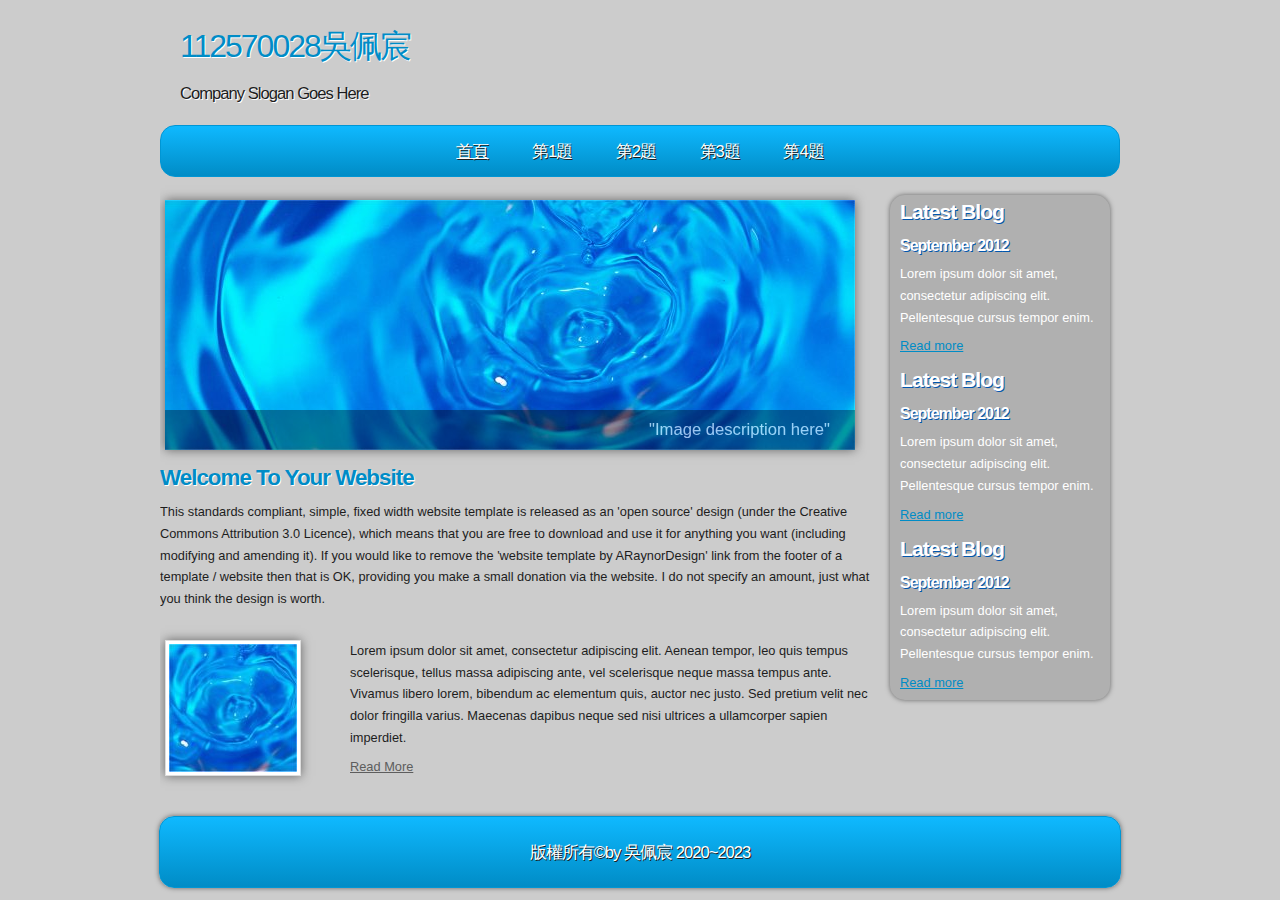
<file: index.html>
<!DOCTYPE html PUBLIC "-//W3C//DTD XHTML 1.1//EN" "http://homeWaterwww.w3.org/TR/xhtml11/DTD/xhtml11.dtd">
<html xmlns="http://www.w3.org/1999/xhtml" xml:lang="en">

<head>
  <title>112570028吳佩宸</title>
  <meta name="description" content="free website template" />
  <meta name="keywords" content="enter your keywords here" />
  <meta http-equiv="content-type" content="text/html; charset=utf-8" />
  <meta http-equiv="X-UA-Compatible" content="IE=9" />
  <link rel="stylesheet" type="text/css" href="css/style.css" />
  <script type="text/javascript" src="js/jquery.min.js"></script>
  <script type="text/javascript" src="js/image_slide.js"></script>
</head>

<body>
  <div id="main">	
	<div id="site_content">
      <div id="site_heading">
	    <h1>112570028吳佩宸</h1>	
	    <h2>Company Slogan Goes Here</h2>
	  </div><!--close site_heading-->
	  <div id="header">
	    <div id="menubar">
          <ul id="menu">
            <li class="current"><a href="index.html">首頁</a></li>
            <li><a href="a1.html">第1題</a></li>
            <li><a href="a2.html">第2題</a></li>
            <li><a href="a3.html">第3題</a></li>
            <li><a href="a4.html">第4題</a></li>
          </ul>
        </div><!--close menubar-->
      </div><!--close header-->	  			  
	  <div id="content">
	    
		<div id="banner_image">
          <ul class="slideshow">
            <li class="show"><img width="690" height="250" src="images/slide1.jpg" alt="&quot;Image description here&quot;" /></li>
            <li><img width="690" height="250" src="images/slide2.jpg" alt="&quot;Image description here&quot;" /></li>
          </ul>  
	    </div><!--close banner_image-->	  
		
		<div class="content_item">		
		  <h1>Welcome To Your Website</h1>
          <p>This standards compliant, simple, fixed width website template is released as an 'open source' design (under the Creative Commons Attribution 3.0 Licence), which means that you are free to download and use it for anything you want (including modifying and amending it). If you would like to remove the 'website template by ARaynorDesign' link from the footer of a template / website then that is OK, providing you make a small donation via the website. I do not specify an amount, just what you think the design is worth.</p>
        </div><!--close content_item-->
	    <div class="content_image">
		  <a href="#"><img style=" border: 3px solid #FFF;" alt="image" src="images/city.jpg" /></a>
		</div><!--close content_image-->
		<div class="content_text">
		  <p>Lorem ipsum dolor sit amet, consectetur adipiscing elit. Aenean tempor, leo quis tempus scelerisque, tellus massa adipiscing ante, vel scelerisque neque massa tempus ante. Vivamus libero lorem, bibendum ac elementum quis, auctor nec justo. Sed pretium velit nec dolor fringilla varius. Maecenas dapibus neque sed nisi ultrices a ullamcorper sapien imperdiet.</p>
		  <a href="#">Read More</a>
		</div><!--close content_text-->  
		<br style="clear:both"/> 				
	  </div><!--close content-->	    

      <div class="sidebar_container">  		  
		<div class="sidebar">
          <div class="sidebar_item">
            <h2>Latest Blog</h2>
			<h4>September 2012</h4>
            <p>Lorem ipsum dolor sit amet, consectetur adipiscing elit. Pellentesque cursus tempor enim.</p>
		      <a href="#">Read more</a>
           </div><!--close sidebar_item--> 
         </div><!--close sidebar-->     		
	    <div class="sidebar">
          <div class="sidebar_item">
            <h2>Latest Blog</h2>
		  	<h4>September 2012</h4>
            <p>Lorem ipsum dolor sit amet, consectetur adipiscing elit. Pellentesque cursus tempor enim.</p>
		      <a href="#">Read more</a>
          </div><!--close sidebar_item--> 
        </div><!--close sidebar-->  
		<div class="sidebar">
          <div class="sidebar_item">
            <h2>Latest Blog</h2>
			<h4>September 2012</h4>
            <p>Lorem ipsum dolor sit amet, consectetur adipiscing elit. Pellentesque cursus tempor enim.</p>
		      <a href="#">Read more</a>
          </div><!--close sidebar_item--> 
        </div><!--close sidebar-->  
      </div><!--close sidebar_container-->  	  
    </div><!--close site_content-->	
    <div id="footer">  
      版權所有&copy;by 吳佩宸 2020~2023
    </div><!--close footer-->	
  </div><!--close main-->	
</body>
</html>
</file>
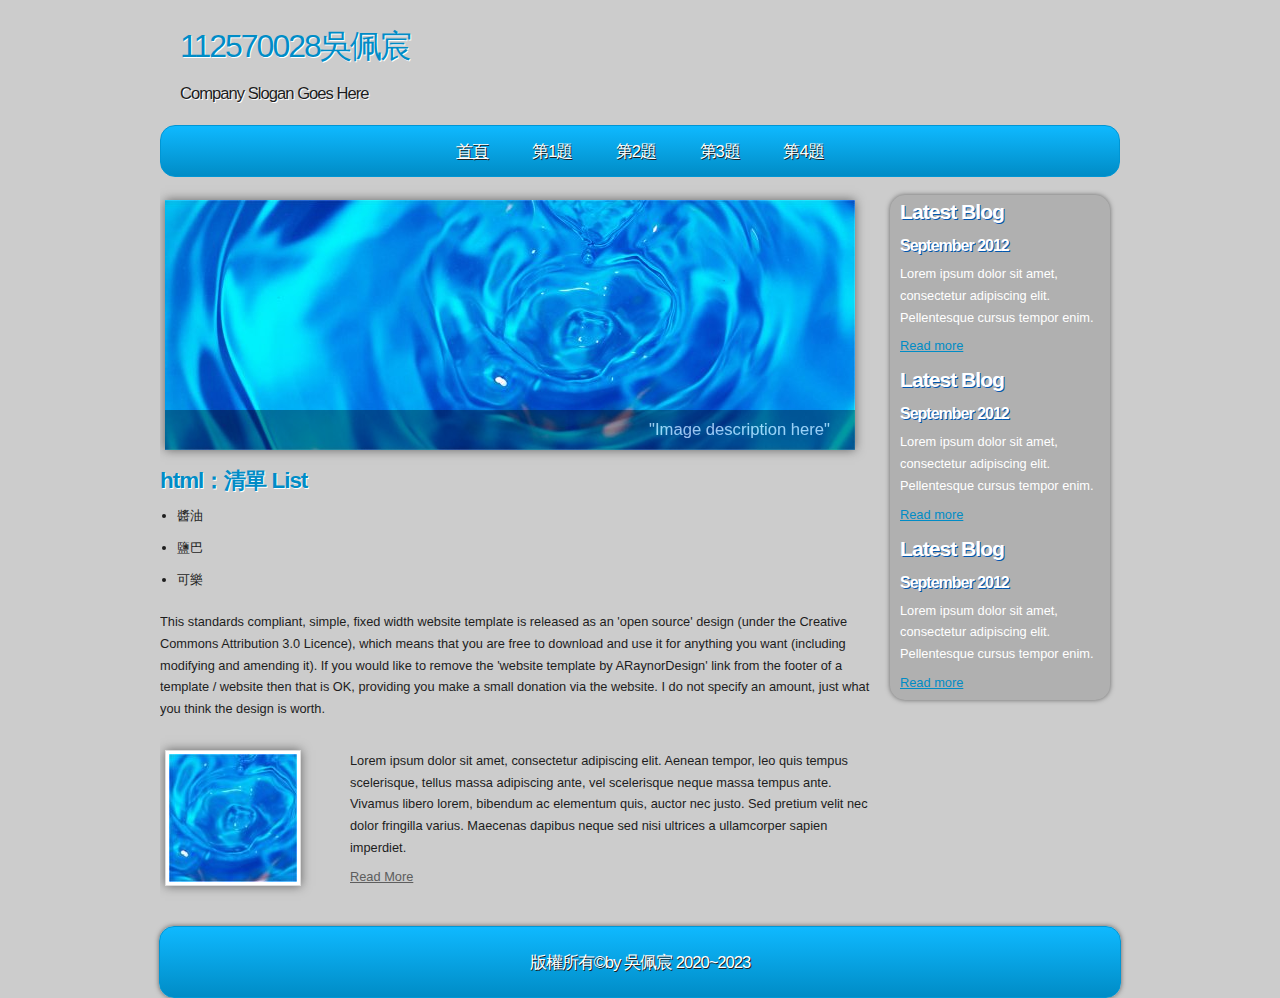
<file: a1.html>
<!DOCTYPE html PUBLIC "-//W3C//DTD XHTML 1.1//EN" "http://homeWaterwww.w3.org/TR/xhtml11/DTD/xhtml11.dtd">
<html xmlns="http://www.w3.org/1999/xhtml" xml:lang="en">

<head>
  <title>112570028吳佩宸</title>
  <meta name="description" content="free website template" />
  <meta name="keywords" content="enter your keywords here" />
  <meta http-equiv="content-type" content="text/html; charset=utf-8" />
  <meta http-equiv="X-UA-Compatible" content="IE=9" />
  <link rel="stylesheet" type="text/css" href="css/style.css" />
  <script type="text/javascript" src="js/jquery.min.js"></script>
  <script type="text/javascript" src="js/image_slide.js"></script>
</head>

<body>
  <div id="main">	
	<div id="site_content">
      <div id="site_heading">
	    <h1>112570028吳佩宸</h1>	
	    <h2>Company Slogan Goes Here</h2>
	  </div><!--close site_heading-->
	  <div id="header">
	    <div id="menubar">
          <ul id="menu">
            <li class="current"><a href="index.html">首頁</a></li>
            <li><a href="a1.html">第1題</a></li>
            <li><a href="a2.html">第2題</a></li>
            <li><a href="a3.html">第3題</a></li>
            <li><a href="a4.html">第4題</a></li>
          </ul>
        </div><!--close menubar-->
      </div><!--close header-->	  			  
	  <div id="content">
	    
		<div id="banner_image">
          <ul class="slideshow">
            <li class="show"><img width="690" height="250" src="images/slide1.jpg" alt="&quot;Image description here&quot;" /></li>
            <li><img width="690" height="250" src="images/slide2.jpg" alt="&quot;Image description here&quot;" /></li>
          </ul>  
	    </div><!--close banner_image-->	  
		
		<div class="content_item">		
		  <h1>html：清單 List</h1>
      <ul>
        <li>醬油</li>
        <li>鹽巴</li>
        <li>可樂</li>
      </ul>
          <p>This standards compliant, simple, fixed width website template is released as an 'open source' design (under the Creative Commons Attribution 3.0 Licence), which means that you are free to download and use it for anything you want (including modifying and amending it). If you would like to remove the 'website template by ARaynorDesign' link from the footer of a template / website then that is OK, providing you make a small donation via the website. I do not specify an amount, just what you think the design is worth.</p>
        </div><!--close content_item-->
	    <div class="content_image">
		  <a href="#"><img style=" border: 3px solid #FFF;" alt="image" src="images/city.jpg" /></a>
		</div><!--close content_image-->
		<div class="content_text">
		  <p>Lorem ipsum dolor sit amet, consectetur adipiscing elit. Aenean tempor, leo quis tempus scelerisque, tellus massa adipiscing ante, vel scelerisque neque massa tempus ante. Vivamus libero lorem, bibendum ac elementum quis, auctor nec justo. Sed pretium velit nec dolor fringilla varius. Maecenas dapibus neque sed nisi ultrices a ullamcorper sapien imperdiet.</p>
		  <a href="#">Read More</a>
		</div><!--close content_text-->  
		<br style="clear:both"/> 				
	  </div><!--close content-->	    

      <div class="sidebar_container">  		  
		<div class="sidebar">
          <div class="sidebar_item">
            <h2>Latest Blog</h2>
			<h4>September 2012</h4>
            <p>Lorem ipsum dolor sit amet, consectetur adipiscing elit. Pellentesque cursus tempor enim.</p>
		      <a href="#">Read more</a>
           </div><!--close sidebar_item--> 
         </div><!--close sidebar-->     		
	    <div class="sidebar">
          <div class="sidebar_item">
            <h2>Latest Blog</h2>
		  	<h4>September 2012</h4>
            <p>Lorem ipsum dolor sit amet, consectetur adipiscing elit. Pellentesque cursus tempor enim.</p>
		      <a href="#">Read more</a>
          </div><!--close sidebar_item--> 
        </div><!--close sidebar-->  
		<div class="sidebar">
          <div class="sidebar_item">
            <h2>Latest Blog</h2>
			<h4>September 2012</h4>
            <p>Lorem ipsum dolor sit amet, consectetur adipiscing elit. Pellentesque cursus tempor enim.</p>
		      <a href="#">Read more</a>
          </div><!--close sidebar_item--> 
        </div><!--close sidebar-->  
      </div><!--close sidebar_container-->  	  
    </div><!--close site_content-->	
    <div id="footer">  
      版權所有&copy;by 吳佩宸 2020~2023
    </div><!--close footer-->	
  </div><!--close main-->	
</body>
</html>
</file>
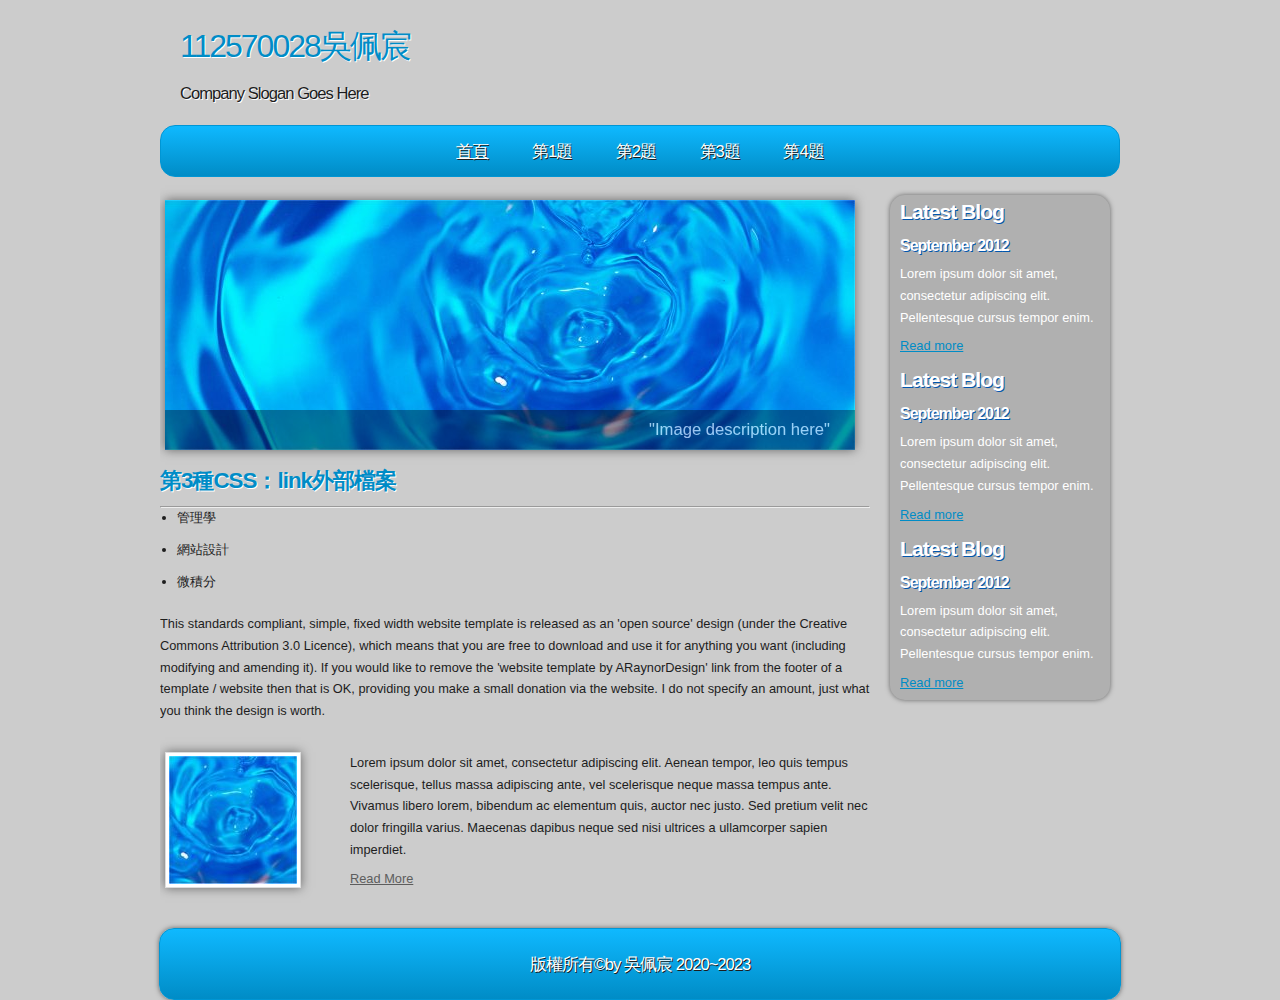
<file: a2.html>
<!DOCTYPE html PUBLIC "-//W3C//DTD XHTML 1.1//EN" "http://homeWaterwww.w3.org/TR/xhtml11/DTD/xhtml11.dtd">
<html xmlns="http://www.w3.org/1999/xhtml" xml:lang="en">

<head>
  <title>112570028吳佩宸</title>
  <meta name="description" content="free website template" />
  <meta name="keywords" content="enter your keywords here" />
  <meta http-equiv="content-type" content="text/html; charset=utf-8" />
  <meta http-equiv="X-UA-Compatible" content="IE=9" />
  <link rel="stylesheet" type="text/css" href="css/style.css" />
  <script type="text/javascript" src="js/jquery.min.js"></script>
  <script type="text/javascript" src="js/image_slide.js"></script>
  <link rel="stylesheet" href="https://acupun.site/lecture/html5_CSS_javascript/3-css1.css">
</head>

<body>
  <div id="main">	
	<div id="site_content">
      <div id="site_heading">
	    <h1>112570028吳佩宸</h1>	
	    <h2>Company Slogan Goes Here</h2>
	  </div><!--close site_heading-->
	  <div id="header">
	    <div id="menubar">
          <ul id="menu">
            <li class="current"><a href="index.html">首頁</a></li>
            <li><a href="a1.html">第1題</a></li>
            <li><a href="a2.html">第2題</a></li>
            <li><a href="a3.html">第3題</a></li>
            <li><a href="a4.html">第4題</a></li>
          </ul>
        </div><!--close menubar-->
      </div><!--close header-->	  			  
	  <div id="content">
	    
		<div id="banner_image">
          <ul class="slideshow">
            <li class="show"><img width="690" height="250" src="images/slide1.jpg" alt="&quot;Image description here&quot;" /></li>
            <li><img width="690" height="250" src="images/slide2.jpg" alt="&quot;Image description here&quot;" /></li>
          </ul>  
	    </div><!--close banner_image-->	  
		
		<div class="content_item">		
		  <h1>第3種CSS：link外部檔案</h1>
      <hr>
      <ul class="red">
        <li>管理學</li>
        <li class="center">網站設計</li>
        <li>微積分</li>
      </ul>
          <p>This standards compliant, simple, fixed width website template is released as an 'open source' design (under the Creative Commons Attribution 3.0 Licence), which means that you are free to download and use it for anything you want (including modifying and amending it). If you would like to remove the 'website template by ARaynorDesign' link from the footer of a template / website then that is OK, providing you make a small donation via the website. I do not specify an amount, just what you think the design is worth.</p>
        </div><!--close content_item-->
	    <div class="content_image">
		  <a href="#"><img style=" border: 3px solid #FFF;" alt="image" src="images/city.jpg" /></a>
		</div><!--close content_image-->
		<div class="content_text">
		  <p>Lorem ipsum dolor sit amet, consectetur adipiscing elit. Aenean tempor, leo quis tempus scelerisque, tellus massa adipiscing ante, vel scelerisque neque massa tempus ante. Vivamus libero lorem, bibendum ac elementum quis, auctor nec justo. Sed pretium velit nec dolor fringilla varius. Maecenas dapibus neque sed nisi ultrices a ullamcorper sapien imperdiet.</p>
		  <a href="#">Read More</a>
		</div><!--close content_text-->  
		<br style="clear:both"/> 				
	  </div><!--close content-->	    

      <div class="sidebar_container">  		  
		<div class="sidebar">
          <div class="sidebar_item">
            <h2>Latest Blog</h2>
			<h4>September 2012</h4>
            <p>Lorem ipsum dolor sit amet, consectetur adipiscing elit. Pellentesque cursus tempor enim.</p>
		      <a href="#">Read more</a>
           </div><!--close sidebar_item--> 
         </div><!--close sidebar-->     		
	    <div class="sidebar">
          <div class="sidebar_item">
            <h2>Latest Blog</h2>
		  	<h4>September 2012</h4>
            <p>Lorem ipsum dolor sit amet, consectetur adipiscing elit. Pellentesque cursus tempor enim.</p>
		      <a href="#">Read more</a>
          </div><!--close sidebar_item--> 
        </div><!--close sidebar-->  
		<div class="sidebar">
          <div class="sidebar_item">
            <h2>Latest Blog</h2>
			<h4>September 2012</h4>
            <p>Lorem ipsum dolor sit amet, consectetur adipiscing elit. Pellentesque cursus tempor enim.</p>
		      <a href="#">Read more</a>
          </div><!--close sidebar_item--> 
        </div><!--close sidebar-->  
      </div><!--close sidebar_container-->  	  
    </div><!--close site_content-->	
    <div id="footer">  
      版權所有&copy;by 吳佩宸 2020~2023
    </div><!--close footer-->	
  </div><!--close main-->	
</body>
</html>
</file>
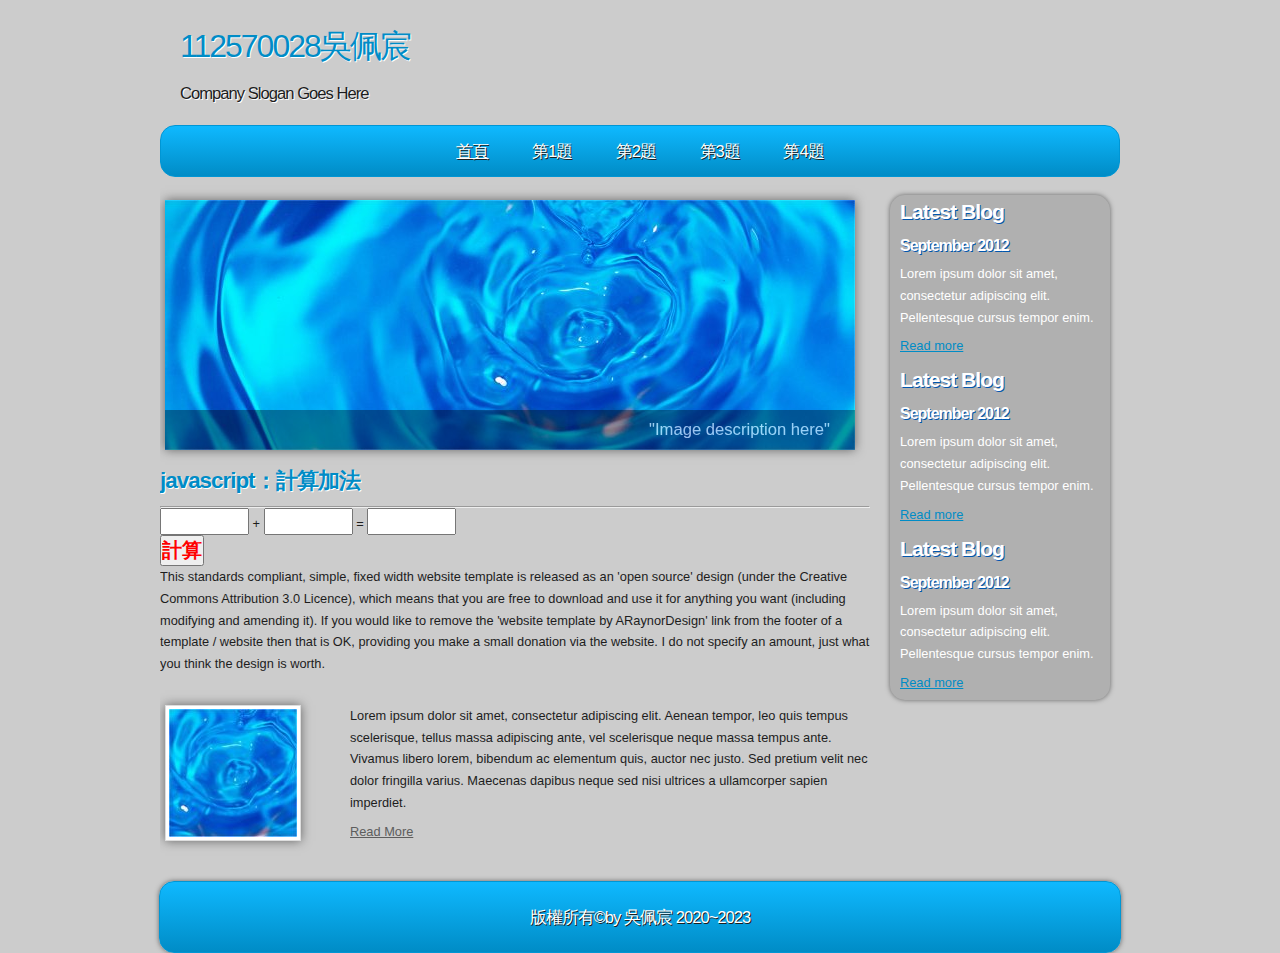
<file: a3.html>
<!DOCTYPE html PUBLIC "-//W3C//DTD XHTML 1.1//EN" "http://homeWaterwww.w3.org/TR/xhtml11/DTD/xhtml11.dtd">
<html xmlns="http://www.w3.org/1999/xhtml" xml:lang="en">

<head>
  <title>112570028吳佩宸</title>
  <meta name="description" content="free website template" />
  <meta name="keywords" content="enter your keywords here" />
  <meta http-equiv="content-type" content="text/html; charset=utf-8" />
  <meta http-equiv="X-UA-Compatible" content="IE=9" />
  <link rel="stylesheet" type="text/css" href="css/style.css" />
  <script type="text/javascript" src="js/jquery.min.js"></script>
  <script type="text/javascript" src="js/image_slide.js"></script>
  <link href="css/my style.css" rel="stylesheet">
  <script>
    function show()
    {
       t3.value =   parseInt(t1.value) + parseInt(t2.value)
    }
  </script>
</head>

<body>
  <div id="main">	
	<div id="site_content">
      <div id="site_heading">
	    <h1>112570028吳佩宸</h1>	
	    <h2>Company Slogan Goes Here</h2>
	  </div><!--close site_heading-->
	  <div id="header">
	    <div id="menubar">
          <ul id="menu">
            <li class="current"><a href="index.html">首頁</a></li>
            <li><a href="a1.html">第1題</a></li>
            <li><a href="a2.html">第2題</a></li>
            <li><a href="a3.html">第3題</a></li>
            <li><a href="a4.html">第4題</a></li>
          </ul>
        </div><!--close menubar-->
      </div><!--close header-->	  			  
	  <div id="content">
	    
		<div id="banner_image">
          <ul class="slideshow">
            <li class="show"><img width="690" height="250" src="images/slide1.jpg" alt="&quot;Image description here&quot;" /></li>
            <li><img width="690" height="250" src="images/slide2.jpg" alt="&quot;Image description here&quot;" /></li>
          </ul>  
	    </div><!--close banner_image-->	  
		
		<div class="content_item">		
		  <h1>javascript：計算加法</h1>
      <hr>
      <input id="t1" class="red1" size="5" type="text">
      +
      <input id="t2" class="red1" size="5" type="text">
      =
      <input id="t3" class="red1" size="5" type="text">
      <br>
      <input onclick="show()" class="red1" type="button" value="計算">
          <p>This standards compliant, simple, fixed width website template is released as an 'open source' design (under the Creative Commons Attribution 3.0 Licence), which means that you are free to download and use it for anything you want (including modifying and amending it). If you would like to remove the 'website template by ARaynorDesign' link from the footer of a template / website then that is OK, providing you make a small donation via the website. I do not specify an amount, just what you think the design is worth.</p>
        </div><!--close content_item-->
	    <div class="content_image">
		  <a href="#"><img style=" border: 3px solid #FFF;" alt="image" src="images/city.jpg" /></a>
		</div><!--close content_image-->
		<div class="content_text">
		  <p>Lorem ipsum dolor sit amet, consectetur adipiscing elit. Aenean tempor, leo quis tempus scelerisque, tellus massa adipiscing ante, vel scelerisque neque massa tempus ante. Vivamus libero lorem, bibendum ac elementum quis, auctor nec justo. Sed pretium velit nec dolor fringilla varius. Maecenas dapibus neque sed nisi ultrices a ullamcorper sapien imperdiet.</p>
		  <a href="#">Read More</a>
		</div><!--close content_text-->  
		<br style="clear:both"/> 				
	  </div><!--close content-->	    

      <div class="sidebar_container">  		  
		<div class="sidebar">
          <div class="sidebar_item">
            <h2>Latest Blog</h2>
			<h4>September 2012</h4>
            <p>Lorem ipsum dolor sit amet, consectetur adipiscing elit. Pellentesque cursus tempor enim.</p>
		      <a href="#">Read more</a>
           </div><!--close sidebar_item--> 
         </div><!--close sidebar-->     		
	    <div class="sidebar">
          <div class="sidebar_item">
            <h2>Latest Blog</h2>
		  	<h4>September 2012</h4>
            <p>Lorem ipsum dolor sit amet, consectetur adipiscing elit. Pellentesque cursus tempor enim.</p>
		      <a href="#">Read more</a>
          </div><!--close sidebar_item--> 
        </div><!--close sidebar-->  
		<div class="sidebar">
          <div class="sidebar_item">
            <h2>Latest Blog</h2>
			<h4>September 2012</h4>
            <p>Lorem ipsum dolor sit amet, consectetur adipiscing elit. Pellentesque cursus tempor enim.</p>
		      <a href="#">Read more</a>
          </div><!--close sidebar_item--> 
        </div><!--close sidebar-->  
      </div><!--close sidebar_container-->  	  
    </div><!--close site_content-->	
    <div id="footer">  
      版權所有&copy;by 吳佩宸 2020~2023
    </div><!--close footer-->	
  </div><!--close main-->	
</body>
</html>
</file>
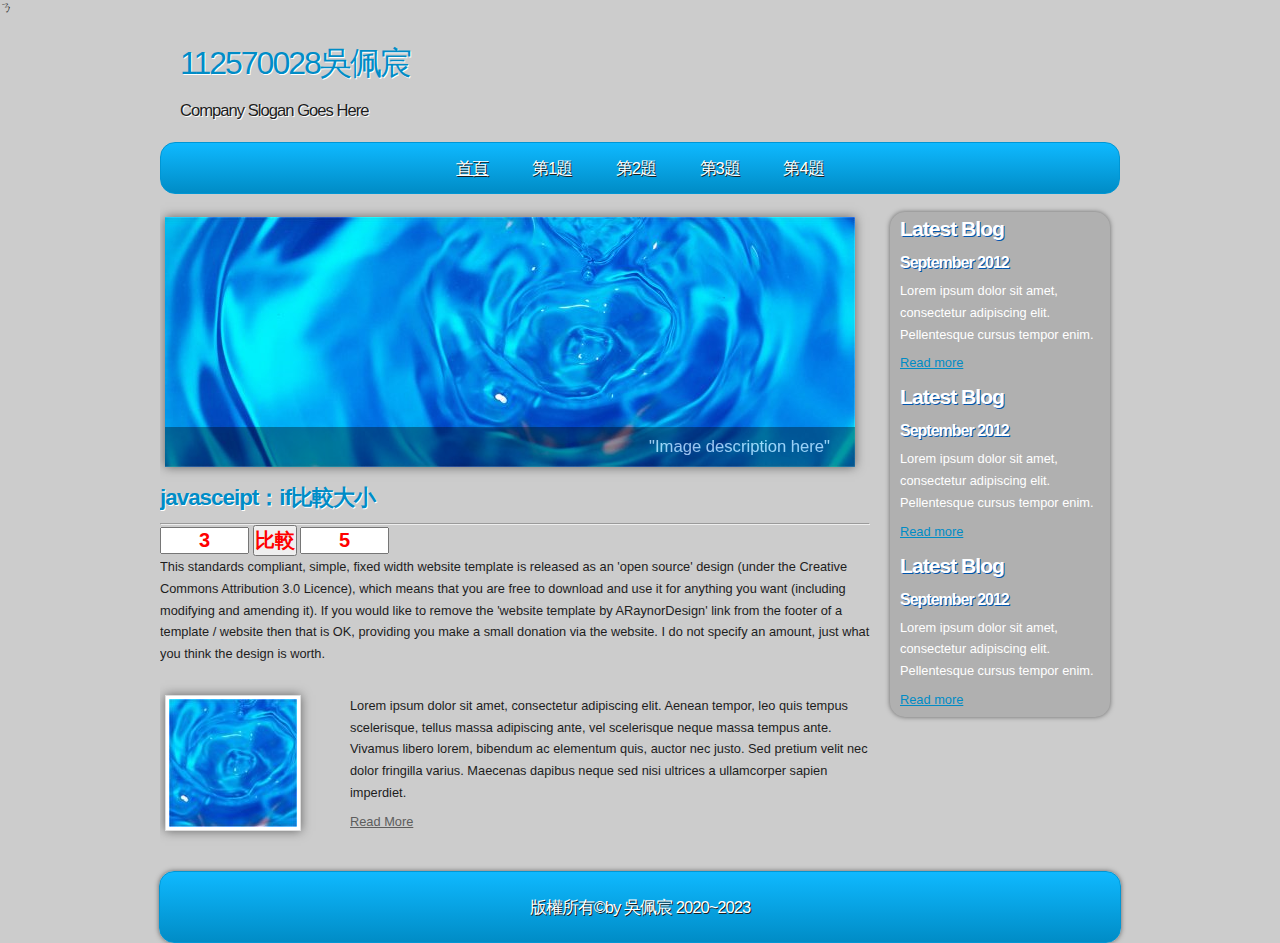
<file: a4.html>
<!DOCTYPE html PUBLIC "-//W3C//DTD XHTML 1.1//EN" "http://homeWaterwww.w3.org/TR/xhtml11/DTD/xhtml11.dtd">
<html xmlns="http://www.w3.org/1999/xhtml" xml:lang="en">

<head>
  <title>112570028吳佩宸</title>
  <meta name="description" content="free website template" />
  <meta name="keywords" content="enter your keywords here" />
  <meta http-equiv="content-type" content="text/html; charset=utf-8" />
  <meta http-equiv="X-UA-Compatible" content="IE=9" />
  <link rel="stylesheet" type="text/css" href="css/style.css" />
  <script type="text/javascript" src="js/jquery.min.js"></script>
  <script type="text/javascript" src="js/image_slide.js"></script>
  <link rel="stylesheet" href="css/my style.css">

  <script>
    function show()
    {
      a1 = parseInt(t1.value)
      a2 = parseInt(t2.value)

      if(a1>a2)
      {
        b1.value = "大於"
      }
      else if(a1==a2)
      {
        b1.value = "等於"
      }
      else
      {
        b1.value = "小於"
      }
    }
  </script>ㄋ
</head>

<body>
  <div id="main">	
	<div id="site_content">
      <div id="site_heading">
	    <h1>112570028吳佩宸</h1>	
	    <h2>Company Slogan Goes Here</h2>
	  </div><!--close site_heading-->
	  <div id="header">
	    <div id="menubar">
          <ul id="menu">
            <li class="current"><a href="index.html">首頁</a></li>
            <li><a href="a1.html">第1題</a></li>
            <li><a href="a2.html">第2題</a></li>
            <li><a href="a3.html">第3題</a></li>
            <li><a href="a4.html">第4題</a></li>
          </ul>
        </div><!--close menubar-->
      </div><!--close header-->	  			  
	  <div id="content">
	    
		<div id="banner_image">
          <ul class="slideshow">
            <li class="show"><img width="690" height="250" src="images/slide1.jpg" alt="&quot;Image description here&quot;" /></li>
            <li><img width="690" height="250" src="images/slide2.jpg" alt="&quot;Image description here&quot;" /></li>
          </ul>  
	    </div><!--close banner_image-->	  
		
		<div class="content_item">		
		  <h1>javasceipt：if比較大小</h1>
      <hr>
      <input id="t1" size="5" class="red1" type="text" value="3">
      <input id="b1" size="5" onclick="show()" class="red1" type="button" value="比較">
      <input id="t2" size="5" class="red1" type="text" value="5">



          <p>This standards compliant, simple, fixed width website template is released as an 'open source' design (under the Creative Commons Attribution 3.0 Licence), which means that you are free to download and use it for anything you want (including modifying and amending it). If you would like to remove the 'website template by ARaynorDesign' link from the footer of a template / website then that is OK, providing you make a small donation via the website. I do not specify an amount, just what you think the design is worth.</p>
        </div><!--close content_item-->
	    <div class="content_image">
		  <a href="#"><img style=" border: 3px solid #FFF;" alt="image" src="images/city.jpg" /></a>
		</div><!--close content_image-->
		<div class="content_text">
		  <p>Lorem ipsum dolor sit amet, consectetur adipiscing elit. Aenean tempor, leo quis tempus scelerisque, tellus massa adipiscing ante, vel scelerisque neque massa tempus ante. Vivamus libero lorem, bibendum ac elementum quis, auctor nec justo. Sed pretium velit nec dolor fringilla varius. Maecenas dapibus neque sed nisi ultrices a ullamcorper sapien imperdiet.</p>
		  <a href="#">Read More</a>
		</div><!--close content_text-->  
		<br style="clear:both"/> 				
	  </div><!--close content-->	    

      <div class="sidebar_container">  		  
		<div class="sidebar">
          <div class="sidebar_item">
            <h2>Latest Blog</h2>
			<h4>September 2012</h4>
            <p>Lorem ipsum dolor sit amet, consectetur adipiscing elit. Pellentesque cursus tempor enim.</p>
		      <a href="#">Read more</a>
           </div><!--close sidebar_item--> 
         </div><!--close sidebar-->     		
	    <div class="sidebar">
          <div class="sidebar_item">
            <h2>Latest Blog</h2>
		  	<h4>September 2012</h4>
            <p>Lorem ipsum dolor sit amet, consectetur adipiscing elit. Pellentesque cursus tempor enim.</p>
		      <a href="#">Read more</a>
          </div><!--close sidebar_item--> 
        </div><!--close sidebar-->  
		<div class="sidebar">
          <div class="sidebar_item">
            <h2>Latest Blog</h2>
			<h4>September 2012</h4>
            <p>Lorem ipsum dolor sit amet, consectetur adipiscing elit. Pellentesque cursus tempor enim.</p>
		      <a href="#">Read more</a>
          </div><!--close sidebar_item--> 
        </div><!--close sidebar-->  
      </div><!--close sidebar_container-->  	  
    </div><!--close site_content-->	
    <div id="footer">  
      版權所有&copy;by 吳佩宸 2020~2023
    </div><!--close footer-->	
  </div><!--close main-->	
</body>
</html>
</file>
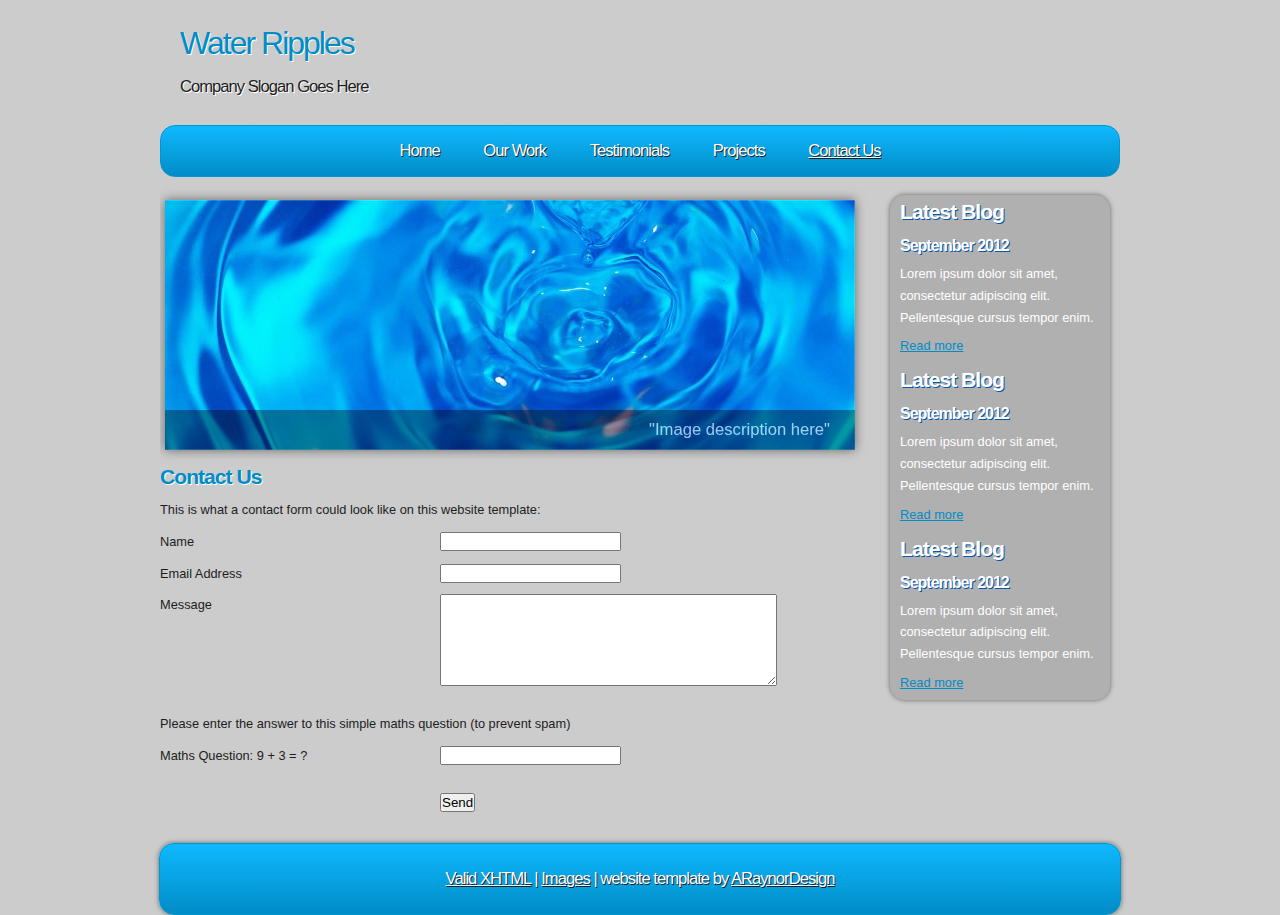
<file: contact.html>
<!DOCTYPE html PUBLIC "-//W3C//DTD XHTML 1.1//EN" "http://www.w3.org/TR/xhtml11/DTD/xhtml11.dtd">
<html xmlns="http://www.w3.org/1999/xhtml" xml:lang="en">

<head>
  <title>ARaynorDesign Template</title>
  <meta name="description" content="free website template" />
  <meta name="keywords" content="enter your keywords here" />
  <meta http-equiv="content-type" content="text/html; charset=utf-8" />
  <meta http-equiv="X-UA-Compatible" content="IE=9" />
  <link rel="stylesheet" type="text/css" href="css/style.css" />
  <script type="text/javascript" src="js/jquery.min.js"></script>
  <script type="text/javascript" src="js/image_slide.js"></script>
</head>

<body>
  <div id="main">	
	<div id="site_content">
      <div id="site_heading">
	    <h1>Water Ripples</h1>	
	    <h2>Company Slogan Goes Here</h2>
	  </div><!--close site_heading-->
	  <div id="header">
	    <div id="menubar">
          <ul id="menu">
            <li><a href="index.html">Home</a></li>
            <li><a href="ourwork.html">Our Work</a></li>
            <li><a href="testimonials.html">Testimonials</a></li>
            <li><a href="projects.html">Projects</a></li>
            <li class="current"><a href="contact.html">Contact Us</a></li>
          </ul>
        </div><!--close menubar-->
      </div><!--close header-->	  			  
	  <div id="content">
	    
		<div id="banner_image">
          <ul class="slideshow">
            <li class="show"><img width="690" height="250" src="images/slide1.jpg" alt="&quot;Image description here&quot;" /></li>
            <li><img width="690" height="250" src="images/slide2.jpg" alt="&quot;Image description here&quot;" /></li>
          </ul>  
	    </div><!--close banner_image-->	  
		<div class="content_item">
          <h2>Contact Us</h2>
          <p>This is what a contact form could look like on this website template:</p>
          <div style="width:170px; float:left;"><p>Name</p></div>
	      <div style="width:430px; float:right;"><p><input class="contact" type="text" name="your_name" value="" /></p></div>
          <div style="width:170px; float:left;"><p>Email Address</p></div>
		  <div style="width:430px; float:right;"><p><input class="contact" type="text" name="your_email" value="" /></p></div>
          <div style="width:170px; float:left;"><p>Message</p></div>
	      <div style="width:430px; float:right;"><p><textarea class="contact textarea" rows="6" cols="40" name="your_message"></textarea></p></div>
          <br style="clear:both;" />
          <p style="padding: 10px 0 10px 0;">Please enter the answer to this simple maths question (to prevent spam)</p>
          <div style="width:170px; float:left;"><p>Maths Question: 9 + 3 = ?</p></div>
	      <div style="width:430px; float:right;"><p><input type="text" name="user_answer" class="contact" /><input type="hidden" name="answer" value="4d76fe9775" /></p></div>
          <div style="width:430px; float:right;"><p style="padding-top: 15px"><input class="submit" type="submit" name="contact_submitted" value="Send" /></p></div>
        </div><!--close content_item-->
	  </div><!--close content-->

      <div class="sidebar_container">  		  
		<div class="sidebar">
          <div class="sidebar_item">
            <h2>Latest Blog</h2>
			<h4>September 2012</h4>
            <p>Lorem ipsum dolor sit amet, consectetur adipiscing elit. Pellentesque cursus tempor enim.</p>
		      <a href="#">Read more</a>
           </div><!--close sidebar_item--> 
         </div><!--close sidebar-->     		
	    <div class="sidebar">
          <div class="sidebar_item">
            <h2>Latest Blog</h2>
		  	<h4>September 2012</h4>
            <p>Lorem ipsum dolor sit amet, consectetur adipiscing elit. Pellentesque cursus tempor enim.</p>
		      <a href="#">Read more</a>
          </div><!--close sidebar_item--> 
        </div><!--close sidebar-->  
		<div class="sidebar">
          <div class="sidebar_item">
            <h2>Latest Blog</h2>
			<h4>September 2012</h4>
            <p>Lorem ipsum dolor sit amet, consectetur adipiscing elit. Pellentesque cursus tempor enim.</p>
		      <a href="#">Read more</a>
          </div><!--close sidebar_item--> 
        </div><!--close sidebar-->  
      </div><!--close sidebar_container-->	  
    </div><!--close site_content-->	
    <div id="footer">  
      <a href="http://validator.w3.org/check?uri=referer">Valid XHTML</a> | <a href="http://fotogrph.com/">Images</a> | website template by <a href="http://www.araynordesign.co.uk">ARaynorDesign</a>
    </div><!--close footer-->	
  </div><!--close main-->	
</body>
</html>
</file>
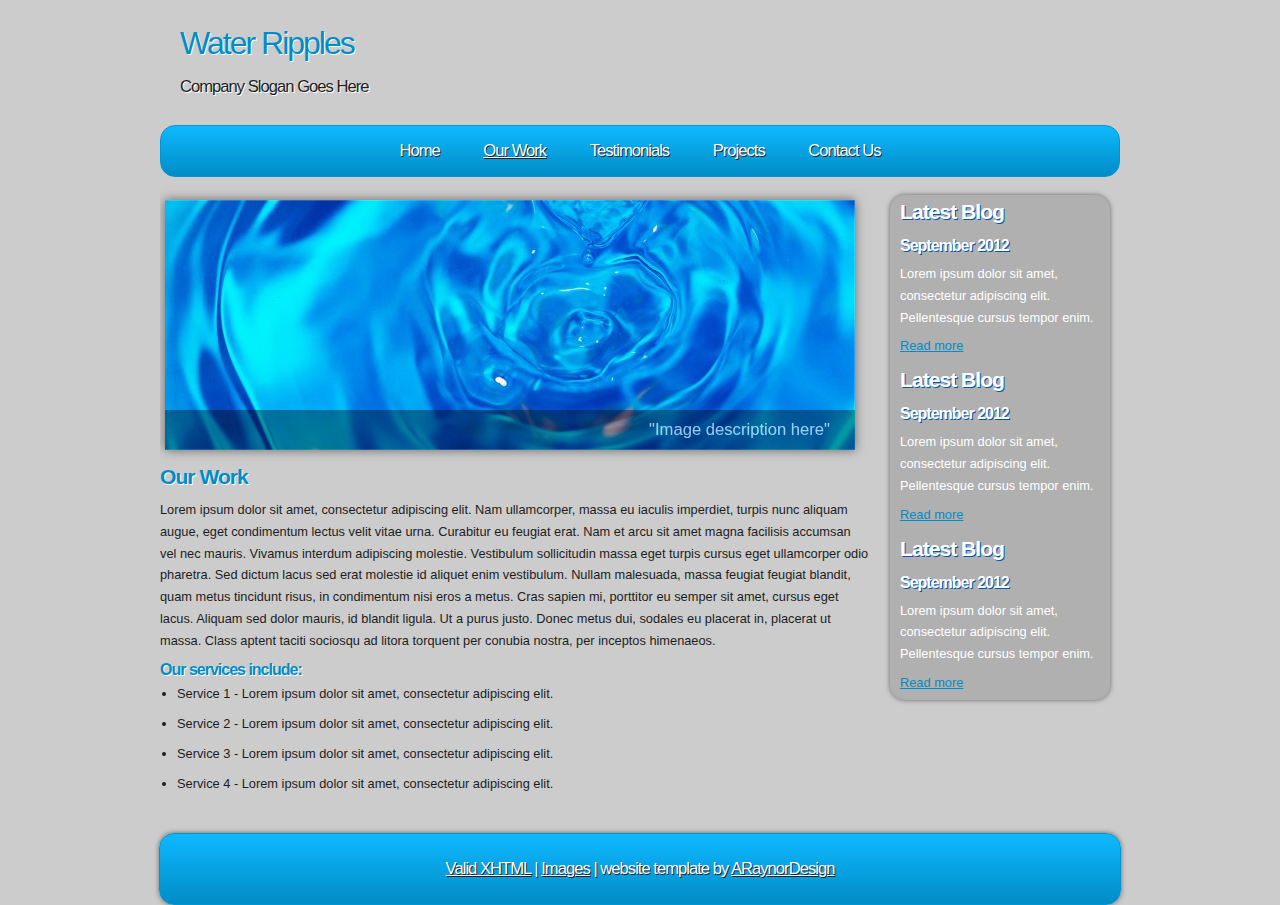
<file: ourwork.html>
<!DOCTYPE html PUBLIC "-//W3C//DTD XHTML 1.1//EN" "http://www.w3.org/TR/xhtml11/DTD/xhtml11.dtd">
<html xmlns="http://www.w3.org/1999/xhtml" xml:lang="en">

<head>
  <title>ARaynorDesign Template</title>
  <meta name="description" content="free website template" />
  <meta name="keywords" content="enter your keywords here" />
  <meta http-equiv="content-type" content="text/html; charset=utf-8" />
  <meta http-equiv="X-UA-Compatible" content="IE=9" />
  <link rel="stylesheet" type="text/css" href="css/style.css" />
  <script type="text/javascript" src="js/jquery.min.js"></script>
  <script type="text/javascript" src="js/image_slide.js"></script>
</head>

<body>
  <div id="main">	
	<div id="site_content">
      <div id="site_heading">
	    <h1>Water Ripples</h1>	
	    <h2>Company Slogan Goes Here</h2>
	  </div><!--close site_heading-->
	  <div id="header">
	    <div id="menubar">
          <ul id="menu">
            <li><a href="index.html">Home</a></li>
            <li class="current"><a href="ourwork.html">Our Work</a></li>
            <li><a href="testimonials.html">Testimonials</a></li>
            <li><a href="projects.html">Projects</a></li>
            <li><a href="contact.html">Contact Us</a></li>
          </ul>
        </div><!--close menubar-->
      </div><!--close header-->	  			  
	  <div id="content">
	    
		<div id="banner_image">
          <ul class="slideshow">
            <li class="show"><img width="690" height="250" src="images/slide1.jpg" alt="&quot;Image description here&quot;" /></li>
            <li><img width="690" height="250" src="images/slide2.jpg" alt="&quot;Image description here&quot;" /></li>
          </ul>  
	    </div><!--close banner_image-->			  
	    
		<div class="content_item">
          <h2>Our Work</h2>
	      <p>Lorem ipsum dolor sit amet, consectetur adipiscing elit. Nam ullamcorper, massa eu iaculis imperdiet, turpis nunc aliquam augue, eget condimentum lectus velit vitae urna. Curabitur eu feugiat erat. Nam et arcu sit amet magna facilisis accumsan vel nec mauris. Vivamus interdum adipiscing molestie. Vestibulum sollicitudin massa eget turpis cursus eget ullamcorper odio pharetra. Sed dictum lacus sed erat molestie id aliquet enim vestibulum. Nullam malesuada, massa feugiat feugiat blandit, quam metus tincidunt risus, in condimentum nisi eros a metus. Cras sapien mi, porttitor eu semper sit amet, cursus eget lacus. Aliquam sed dolor mauris, id blandit ligula. Ut a purus justo. Donec metus dui, sodales eu placerat in, placerat ut massa. Class aptent taciti sociosqu ad litora torquent per conubia nostra, per inceptos himenaeos.</p>
          <h3>Our services include:</h3>
    	    <ul>
   			  <li>Service 1 - Lorem ipsum dolor sit amet, consectetur adipiscing elit.</li>
    	      <li>Service 2 - Lorem ipsum dolor sit amet, consectetur adipiscing elit.</li>
   			  <li>Service 3 - Lorem ipsum dolor sit amet, consectetur adipiscing elit.</li>
   			  <li>Service 4 - Lorem ipsum dolor sit amet, consectetur adipiscing elit.</li>
		    </ul>
        </div><!--close content_item-->
	  </div><!--close content-->	

      <div class="sidebar_container">  		  
		<div class="sidebar">
          <div class="sidebar_item">
            <h2>Latest Blog</h2>
			<h4>September 2012</h4>
            <p>Lorem ipsum dolor sit amet, consectetur adipiscing elit. Pellentesque cursus tempor enim.</p>
		      <a href="#">Read more</a>
           </div><!--close sidebar_item--> 
         </div><!--close sidebar-->     		
	    <div class="sidebar">
          <div class="sidebar_item">
            <h2>Latest Blog</h2>
		  	<h4>September 2012</h4>
            <p>Lorem ipsum dolor sit amet, consectetur adipiscing elit. Pellentesque cursus tempor enim.</p>
		      <a href="#">Read more</a>
          </div><!--close sidebar_item--> 
        </div><!--close sidebar-->  
		<div class="sidebar">
          <div class="sidebar_item">
            <h2>Latest Blog</h2>
			<h4>September 2012</h4>
            <p>Lorem ipsum dolor sit amet, consectetur adipiscing elit. Pellentesque cursus tempor enim.</p>
		      <a href="#">Read more</a>
          </div><!--close sidebar_item--> 
        </div><!--close sidebar-->  
      </div><!--close sidebar_container-->		  
	</div><!--close site_content-->	
	<div id="footer">  
      <a href="http://validator.w3.org/check?uri=referer">Valid XHTML</a> | <a href="http://fotogrph.com/">Images</a> | website template by <a href="http://www.araynordesign.co.uk">ARaynorDesign</a>
    </div><!--close footer-->		
  </div><!--close main-->	
</body>
</html>
</file>
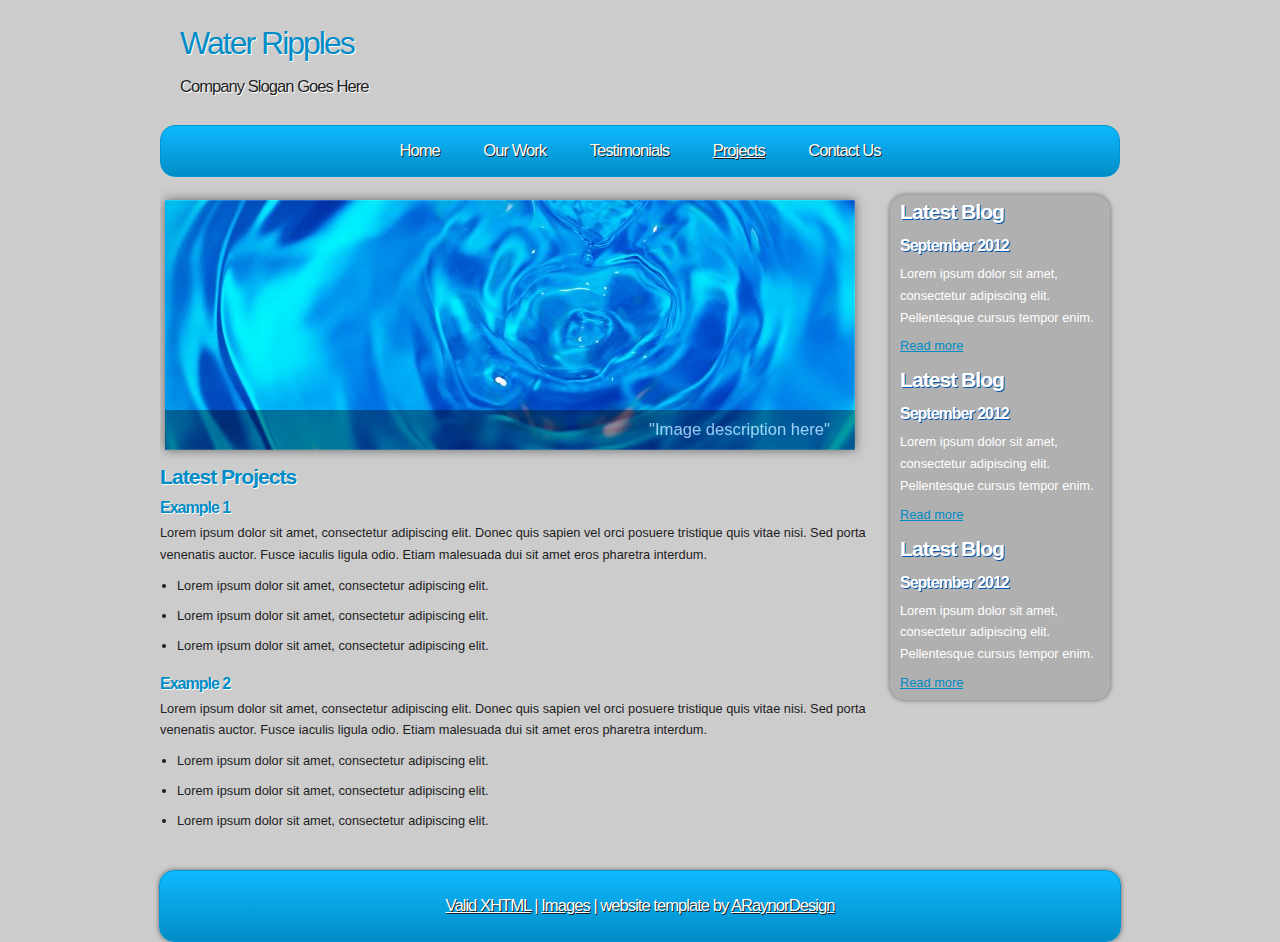
<file: projects.html>
<!DOCTYPE html PUBLIC "-//W3C//DTD XHTML 1.1//EN" "http://www.w3.org/TR/xhtml11/DTD/xhtml11.dtd">
<html xmlns="http://www.w3.org/1999/xhtml" xml:lang="en">

<head>
  <title>ARaynorDesign Template</title>
  <meta name="description" content="free website template" />
  <meta name="keywords" content="enter your keywords here" />
  <meta http-equiv="content-type" content="text/html; charset=utf-8" />
  <meta http-equiv="X-UA-Compatible" content="IE=9" />
  <link rel="stylesheet" type="text/css" href="css/style.css" />
  <script type="text/javascript" src="js/jquery.min.js"></script>
  <script type="text/javascript" src="js/image_slide.js"></script>
</head>

<body>
  <div id="main">	
	<div id="site_content">
      <div id="site_heading">
	    <h1>Water Ripples</h1>	
	    <h2>Company Slogan Goes Here</h2>
	  </div><!--close site_heading-->
	  <div id="header">
	    <div id="menubar">
          <ul id="menu">
            <li><a href="index.html">Home</a></li>
            <li><a href="ourwork.html">Our Work</a></li>
            <li><a href="testimonials.html">Testimonials</a></li>
            <li class="current"><a href="projects.html">Projects</a></li>
            <li><a href="contact.html">Contact Us</a></li>
          </ul>
        </div><!--close menubar-->
      </div><!--close header-->	  			  
	  <div id="content">
	    
		<div id="banner_image">
          <ul class="slideshow">
            <li class="show"><img width="690" height="250" src="images/slide1.jpg" alt="&quot;Image description here&quot;" /></li>
            <li><img width="690" height="250" src="images/slide2.jpg" alt="&quot;Image description here&quot;" /></li>
          </ul>  
	    </div><!--close banner_image-->	  
		
		<div class="content_item">
          <h2>Latest Projects</h2>
		  <h3>Example 1</h3>
		  <p>Lorem ipsum dolor sit amet, consectetur adipiscing elit. Donec quis sapien vel orci posuere tristique quis vitae nisi. Sed porta venenatis auctor. Fusce iaculis ligula odio. Etiam malesuada dui sit amet eros pharetra interdum.</p>
            <ul>
              <li>Lorem ipsum dolor sit amet, consectetur adipiscing elit.</li>
              <li>Lorem ipsum dolor sit amet, consectetur adipiscing elit.</li>
              <li>Lorem ipsum dolor sit amet, consectetur adipiscing elit.</li>
            </ul>
		    <h3>Example 2</h3>
		    <p>Lorem ipsum dolor sit amet, consectetur adipiscing elit. Donec quis sapien vel orci posuere tristique quis vitae nisi. Sed porta venenatis auctor. Fusce iaculis ligula odio. Etiam malesuada dui sit amet eros pharetra interdum.</p>
            <ul>
              <li>Lorem ipsum dolor sit amet, consectetur adipiscing elit.</li>
              <li>Lorem ipsum dolor sit amet, consectetur adipiscing elit.</li>
              <li>Lorem ipsum dolor sit amet, consectetur adipiscing elit.</li>
            </ul>
		</div><!--close content_item-->
      </div><!--close content-->	
		
      <div class="sidebar_container">  		  
		<div class="sidebar">
          <div class="sidebar_item">
            <h2>Latest Blog</h2>
			<h4>September 2012</h4>
            <p>Lorem ipsum dolor sit amet, consectetur adipiscing elit. Pellentesque cursus tempor enim.</p>
		      <a href="#">Read more</a>
           </div><!--close sidebar_item--> 
         </div><!--close sidebar-->     		
	    <div class="sidebar">
          <div class="sidebar_item">
            <h2>Latest Blog</h2>
		  	<h4>September 2012</h4>
            <p>Lorem ipsum dolor sit amet, consectetur adipiscing elit. Pellentesque cursus tempor enim.</p>
		      <a href="#">Read more</a>
          </div><!--close sidebar_item--> 
        </div><!--close sidebar-->  
		<div class="sidebar">
          <div class="sidebar_item">
            <h2>Latest Blog</h2>
			<h4>September 2012</h4>
            <p>Lorem ipsum dolor sit amet, consectetur adipiscing elit. Pellentesque cursus tempor enim.</p>
		      <a href="#">Read more</a>
          </div><!--close sidebar_item--> 
        </div><!--close sidebar-->  
      </div><!--close sidebar_container--> 				
    </div><!--close site_content-->	
    <div id="footer">  
      <a href="http://validator.w3.org/check?uri=referer">Valid XHTML</a> | <a href="http://fotogrph.com/">Images</a> | website template by <a href="http://www.araynordesign.co.uk">ARaynorDesign</a>
    </div><!--close footer-->		
  </div><!--close main-->	
</body>
</html>
</file>
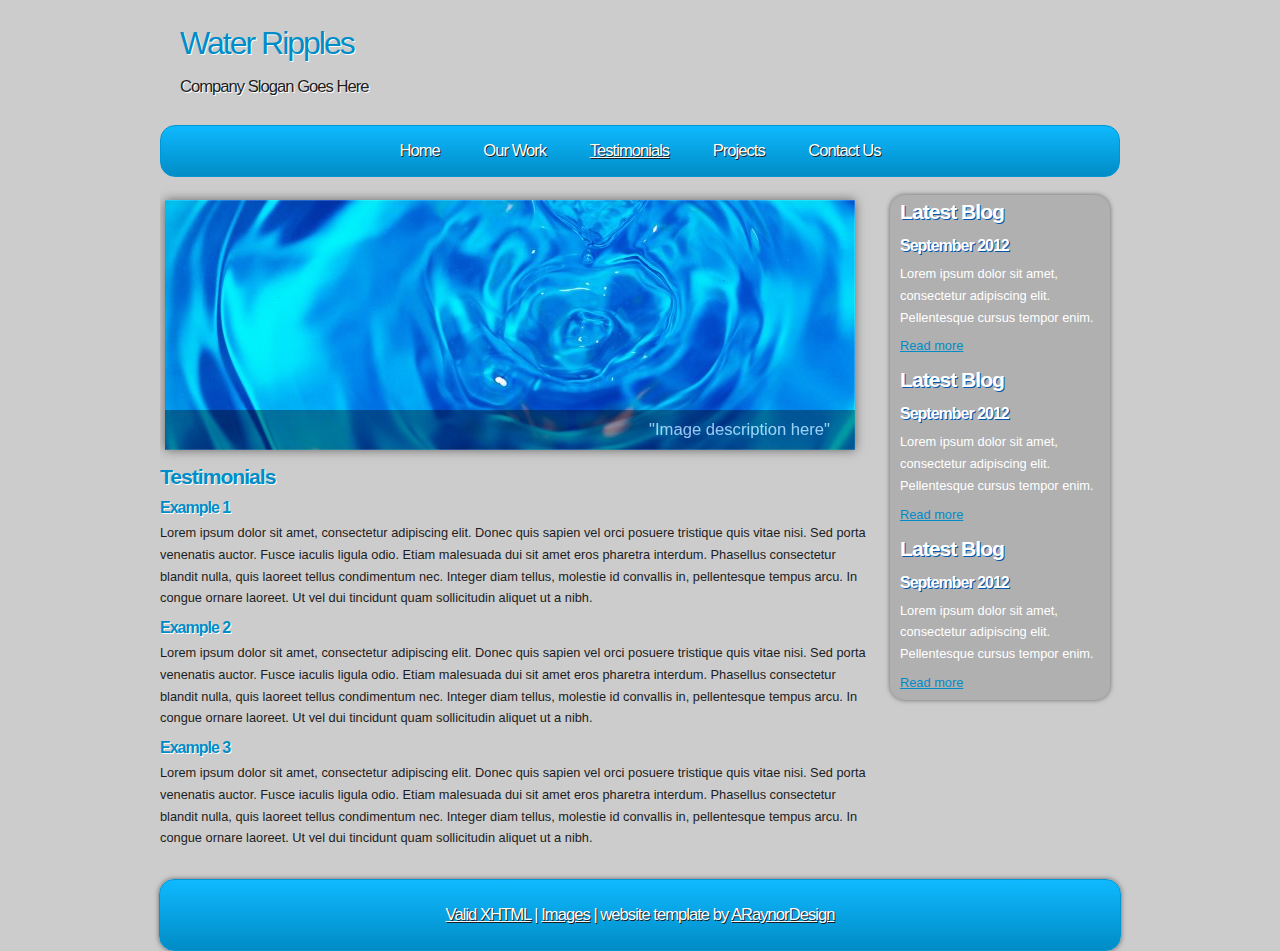
<file: testimonials.html>
<!DOCTYPE html PUBLIC "-//W3C//DTD XHTML 1.1//EN" "http://www.w3.org/TR/xhtml11/DTD/xhtml11.dtd">
<html xmlns="http://www.w3.org/1999/xhtml" xml:lang="en">

<head>
  <title>ARaynorDesign Template</title>
  <meta name="description" content="free website template" />
  <meta name="keywords" content="enter your keywords here" />
  <meta http-equiv="content-type" content="text/html; charset=utf-8" />
  <meta http-equiv="X-UA-Compatible" content="IE=9" />
  <link rel="stylesheet" type="text/css" href="css/style.css" />
  <script type="text/javascript" src="js/jquery.min.js"></script>
  <script type="text/javascript" src="js/image_slide.js"></script>
</head>

<body>
  <div id="main">	
	<div id="site_content">
      <div id="site_heading">
	    <h1>Water Ripples</h1>	
	    <h2>Company Slogan Goes Here</h2>
	  </div><!--close site_heading-->
	  <div id="header">
	    <div id="menubar">
          <ul id="menu">
            <li><a href="index.html">Home</a></li>
            <li><a href="ourwork.html">Our Work</a></li>
            <li class="current"><a href="testimonials.html">Testimonials</a></li>
            <li><a href="projects.html">Projects</a></li>
            <li><a href="contact.html">Contact Us</a></li>
          </ul>
        </div><!--close menubar-->
      </div><!--close header-->	  			  
	  <div id="content">
	    
		<div id="banner_image">
          <ul class="slideshow">
            <li class="show"><img width="690" height="250" src="images/slide1.jpg" alt="&quot;Image description here&quot;" /></li>
            <li><img width="690" height="250" src="images/slide2.jpg" alt="&quot;Image description here&quot;" /></li>
          </ul>  
	    </div><!--close banner_image-->	  
		
		<div class="content_item">
          <h2>Testimonials</h2>
		  <h3>Example 1</h3>
	      <p>Lorem ipsum dolor sit amet, consectetur adipiscing elit. Donec quis sapien vel orci posuere tristique quis vitae nisi. Sed porta venenatis auctor. Fusce iaculis ligula odio. Etiam malesuada dui sit amet eros pharetra interdum. Phasellus consectetur blandit nulla, quis laoreet tellus condimentum nec. Integer diam tellus, molestie id convallis in, pellentesque tempus arcu. In congue ornare laoreet. Ut vel dui tincidunt quam sollicitudin aliquet ut a nibh.</p>           
	      <h3>Example 2</h3>
	      <p>Lorem ipsum dolor sit amet, consectetur adipiscing elit. Donec quis sapien vel orci posuere tristique quis vitae nisi. Sed porta venenatis auctor. Fusce iaculis ligula odio. Etiam malesuada dui sit amet eros pharetra interdum. Phasellus consectetur blandit nulla, quis laoreet tellus condimentum nec. Integer diam tellus, molestie id convallis in, pellentesque tempus arcu. In congue ornare laoreet. Ut vel dui tincidunt quam sollicitudin aliquet ut a nibh.</p>	  
	      <h3>Example 3</h3>
	      <p>Lorem ipsum dolor sit amet, consectetur adipiscing elit. Donec quis sapien vel orci posuere tristique quis vitae nisi. Sed porta venenatis auctor. Fusce iaculis ligula odio. Etiam malesuada dui sit amet eros pharetra interdum. Phasellus consectetur blandit nulla, quis laoreet tellus condimentum nec. Integer diam tellus, molestie id convallis in, pellentesque tempus arcu. In congue ornare laoreet. Ut vel dui tincidunt quam sollicitudin aliquet ut a nibh.</p> 
        </div><!--close content_item-->
	  </div><!--close content-->

      <div class="sidebar_container">  		  
		<div class="sidebar">
          <div class="sidebar_item">
            <h2>Latest Blog</h2>
			<h4>September 2012</h4>
            <p>Lorem ipsum dolor sit amet, consectetur adipiscing elit. Pellentesque cursus tempor enim.</p>
		      <a href="#">Read more</a>
           </div><!--close sidebar_item--> 
         </div><!--close sidebar-->     		
	    <div class="sidebar">
          <div class="sidebar_item">
            <h2>Latest Blog</h2>
		  	<h4>September 2012</h4>
            <p>Lorem ipsum dolor sit amet, consectetur adipiscing elit. Pellentesque cursus tempor enim.</p>
		      <a href="#">Read more</a>
          </div><!--close sidebar_item--> 
        </div><!--close sidebar-->  
		<div class="sidebar">
          <div class="sidebar_item">
            <h2>Latest Blog</h2>
			<h4>September 2012</h4>
            <p>Lorem ipsum dolor sit amet, consectetur adipiscing elit. Pellentesque cursus tempor enim.</p>
		      <a href="#">Read more</a>
          </div><!--close sidebar_item--> 
        </div><!--close sidebar-->  
      </div><!--close sidebar_container-->  		
    </div><!--close site_content-->	   
    <div id="footer">  
      <a href="http://validator.w3.org/check?uri=referer">Valid XHTML</a> | <a href="http://fotogrph.com/">Images</a> | website template by <a href="http://www.araynordesign.co.uk">ARaynorDesign</a>
    </div><!--close footer-->			
  </div><!--close main-->	
</body>
</html>
</file>
<file: css/style.css>
html
{ height: 100%;}

*
*
{ margin: 0;
  padding: 0;}

body
{ font: normal .80em arial, sans-serif;
  color: #1D1D1D;
  background: #ccc;}

p
{ padding: 0 0 10px 0;
  line-height: 1.7em;}
  
img
{ border: 0;}

h1, h2, h3, h4, h5, h6 
{ font: bold 175% arial, sans-serif;
  color: #008CC6;
  letter-spacing: -1px;
  text-shadow: 1px 1px #fff;
  padding: 5px 0 10px 0;}

h2
{ font: bold 165% arial, sans-serif;}

h3
{ font: bold 125% arial, sans-serif;
  padding: 0 0 5px 0;
  color: #008CC6;}

h4, h5, h6
{ margin: 0;
  padding: 0 0 5px 0;
  font: bold 110% arial, sans-serif;
  color: #1D1D1D;
  line-height: 1.5em;}

h5, h6
{ font: italic 95% arial, sans-serif;
  color: #1D1D1D;
  padding-bottom: 15px;}

h6
{ color: #362C20;}

a, a:hover
{ background: transparent;
  outline: none;
  text-decoration: underline;
  color: #5D5D5D;}

a:hover
{ text-decoration: underline;
  color: #1D1D1D;}
  
ul
{ margin: 0px 0 22px 0px;}

ul li
{ margin: 2px 0 15px 17px;}

#main, #header, #banner, #menubar, #site_content, #footer, #contact, #footer_content, #banner_image
{ margin-left: auto; 
  margin-right: auto;}
  
#header
{ height: 50px;}
  
#site_heading
{ height: 85px;
  width: 240px;
  margin-bottom: 20px;
  padding-left: 20px;}  
  
#site_heading H1
{ width: 920px;
  font: normal 250% arial, sans-serif;
  text-shadow: 1px 1px #fff;
  letter-spacing: -2px;}
  
#site_heading H2
{ width: 920px;
  font: normal 130% arial, sans-serif;
  color: #1d1d1d;
  text-shadow: 1px 1px #fff;
  letter-spacing: -1px;}  
  
#menubar
{ width: 958px;
  height: 35px;
  padding-top: 15px;
  text-align: center; 
  margin: 0 auto;
  background: #008CC6;
  background: -moz-linear-gradient(#0FB9FF, #008CC6);
  background: -o-linear-gradient(#0FB9FF, #008CC6);
  background: -webkit-linear-gradient(#0FB9FF, #008CC6);
  border-radius: 15px 15px 15px 15px;
  -moz-border-radius: 15px 15px 15px 15px;
  -webkit-border: 15px 15px 15px 15px;
  border: 1px solid #0096D4;} 

ul#menu
{ 
  margin: 0;}

ul#menu li
{ padding: 0 0 0 0px;
  list-style: none;
  margin: 2px 0 0 0;
  display: inline;
  background: transparent;}

ul#menu li a
{ font-size: 130%;
  letter-spacing: -1px;
  height: 35px;
  padding: 15px 20px 0 20px;
  text-align: center;
  color: #FFF;
  text-shadow: 1px 1px #1d1d1d;
  text-decoration: none;
  background: transparent;} 

ul#menu li.current
{ margin: 2px 0 0 0;}

ul#menu li.current a
{ text-decoration: underline;}

ul#menu li a:hover
{ text-decoration: underline;}

#site_content
{ width: 960px;
  overflow: hidden;
  padding-top: 20px;}   

#content
{ text-align: left;
  width: 710px;
  margin: 5px 0 20px 0;
  padding: 20px 20px 0 0;
  float: left;}
  
.content_item
{ width: 710px; }

.content_image
{ width: 134px;
  height: 134px;
  margin: 20px 0 20px 5px;
  float: left;
  border: 1px solid #DDD;
  -webkit-box-shadow: rgba(0, 0, 0, 0.5) 0px 0px 10px;
  -moz-box-shadow: rgba(0, 0, 0, 0.5) 0px 0px 10px;
  box-shadow: rgba(0, 0, 0, 0.5) 0px 0px 10px}
  
.content_text
{ width: 520px;
  float: right;
  margin-top: 20px;
  padding-left: 20px;}

#banner_image 
{ width: 690px;
  height: 250px;
  margin: 0 0 15px 5px;
  float: left;
  -webkit-box-shadow: rgba(0, 0, 0, 0.5) 0px 0px 10px;
  -moz-box-shadow: rgba(0, 0, 0, 0.5) 0px 0px 10px;
  box-shadow: rgba(0, 0, 0, 0.5) 0px 0px 10px}

/* styling for the slideshow on the homepage */
ul.slideshow {
  list-style: none;
  width: 690px;
  height: 250px;
  overflow: hidden;
  position: relative;
  padding: 0;}
  
ul.slideshow li {
  position: absolute;
  margin: 0;
  padding: 0;
  left: 0;
  right: 0;}
 
ul.slideshow li.show {
  z-index: 500;}
 
ul img {
  border: none;}
 
#slideshow-caption {
  width: 710px;
  text-align: right;
  height: 40px;
  position: absolute;
  bottom: 0;
  left: 0; 
  z-index: 500;}
 
#slideshow-caption .slideshow-caption-container {
  background: transparent url(../images/transparent.png) repeat;  
  padding: 10px 45px 12px 25px;   
  z-index: 1000;}
 
#slideshow-caption p {
  padding: 0;
  font: normal 130% arial, sans-serif;
  color: #FFF;} 

.sidebar_container
{ float: left;
  width: 220px;
  margin: 20px 0 20px 0;
  background: #B0B0B0;
  border-radius: 15px 15px 15px 15px;
  -moz-border-radius: 15px 15px 15px 15px;
  -webkit-border: 15px 15px 15px 15px;
  -webkit-box-shadow: rgba(0, 0, 0, 0.5) 0px 0px 5px;
  -moz-box-shadow: rgba(0, 0, 0, 0.5) 0px 0px 5px;
  box-shadow: rgba(0, 0, 0, 0.5) 0px 0px 5px;}

.sidebar
{ float: right;
  width: 210px;
  padding-left: 10px;
  margin-bottom: 10px;}

.sidebar_item
{ font: normal 100% arial, sans-serif;
  padding: 0 15px 0 0;
  width: 201px;}

.sidebar h2
{ color: #fff;
text-shadow: 1px 1px #0056AE;}  
  
.sidebar h4
{ font-size: 125%;
  color: #FFF;
  text-shadow: 1px 1px #0056AE;}

.sidebar p
{ color: #FFF;}

.sidebar a
{ color: #008CC6;}

.sidebar a:hover
{ text-decoration: none;}

.sidebar ul li, .sidebar ul li.selected
{ list-style: none; 
  margin: 15px 0;
  padding: 0;}

.sidebar li.selected, .sidebar li:hover
{ color: #5D5D5D;
  text-decoration: none;} 
  
#footer
{ font-size: 130%;
  letter-spacing: -1px;
  padding: 25px 20px 0 20px;
  margin: 0 auto;
  width: 920px;
  height: 45px;
  text-align: center; 
  color: #FFF;
  text-shadow: 1px 1px #1d1d1d;
  background: #008CC6;
  background: -moz-linear-gradient(#0FB9FF, #008CC6);
  background: -o-linear-gradient(#0FB9FF, #008CC6);
  background: -webkit-linear-gradient(#0FB9FF, #008CC6);
  border-radius: 15px 15px 15px 15px;
  -moz-border-radius: 15px 15px 15px 15px;
  -webkit-border: 15px 15px 15px 15px;
  border: 1px solid #0096D4;
  -webkit-box-shadow: rgba(0, 0, 0, 0.5) 0px 0px 5px;
  -moz-box-shadow: rgba(0, 0, 0, 0.5) 0px 0px 5px;
  box-shadow: rgba(0, 0, 0, 0.5) 0px 0px 5px;
}

#footer a, #footer a:hover
{ color: #FFF;
  text-decoration: underline;}

#footer a:hover
{ text-decoration: none;}
</file>
<file: css/my style.css>
.red1
{
   font-size: 20px;
   color: red;
   font-weight: 900;
   text-align: center;

}
</file>
